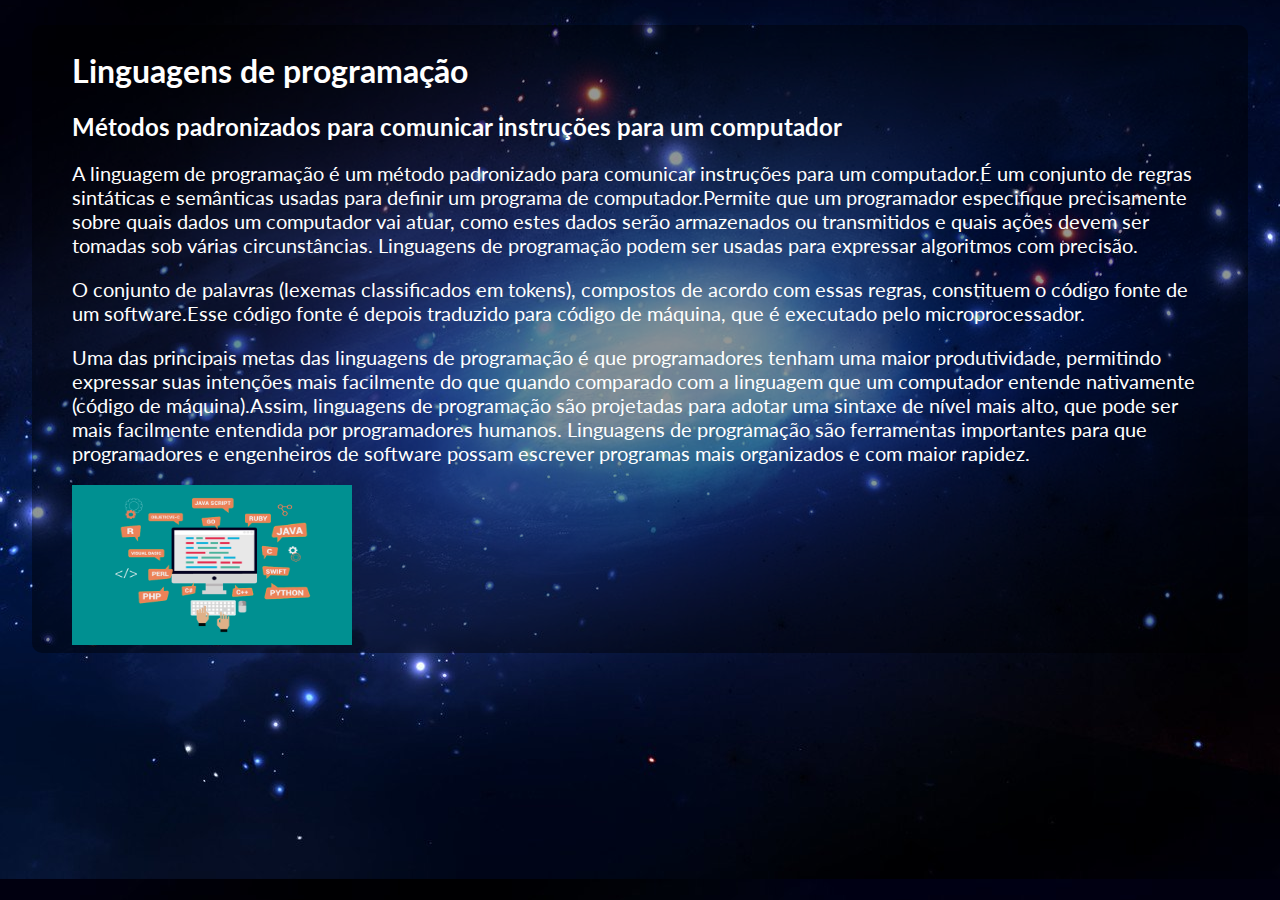
<file: site02.html>
<!DOCTYPE html>
<html lang="pt">
<head>
    <meta charset="UTF-8">
    <meta name="viewport" content="width=device-width, initial-scale=1.0">
    <link rel="stylesheet" href="https://fonts.googleapis.com/css?family=Lato&display=swap">
    <link rel="stylesheet" href="application.css">
    <title>Site 02</title>
</head>
<body>
   <main>
    <h1>Linguagens de programação</h1>
    <h2>Métodos padronizados para comunicar instruções para um computador</h2>

    <p>A linguagem de programação é um método padronizado para comunicar instruções para um computador.É um conjunto de regras sintáticas e semânticas usadas para definir um programa de computador.Permite que um programador especifique precisamente sobre quais dados um computador vai atuar, como estes dados serão armazenados ou transmitidos e quais ações devem ser tomadas sob várias circunstâncias. Linguagens de programação podem ser usadas para expressar algoritmos com precisão.
    </p>
    <p>
      O conjunto de palavras (lexemas classificados em tokens), compostos de acordo com essas regras, constituem o código fonte de um software.Esse código fonte é depois traduzido para código de máquina, que é executado pelo microprocessador.
    </p>
    <p>
      Uma das principais metas das linguagens de programação é que programadores tenham uma maior produtividade, permitindo expressar suas intenções mais facilmente do que quando comparado com a linguagem que um computador entende nativamente (código de máquina).Assim, linguagens de programação são projetadas para adotar uma sintaxe de nível mais alto, que pode ser mais facilmente entendida por programadores humanos. Linguagens de programação são ferramentas importantes para que programadores e engenheiros de software possam escrever programas mais organizados e com maior rapidez.</p>
     <img src="linguagens.png.png">
   </main>
</body>
</html>
</file>
<file: application.css>
body{
  width:95%;
  margin: auto;
  font-family:'lato';
  background: url(gll.png) center;
  color:white;

}

main {
    background:#00000069;
    padding: 5px 40px;
    margin-top: 25px;
    margin-bottom:25px;
    border-radius: 10px;

}

img{width:280px;
    height:160px;
    text-align:right;
     
}

p{font-size: 20px;

}
</file>
